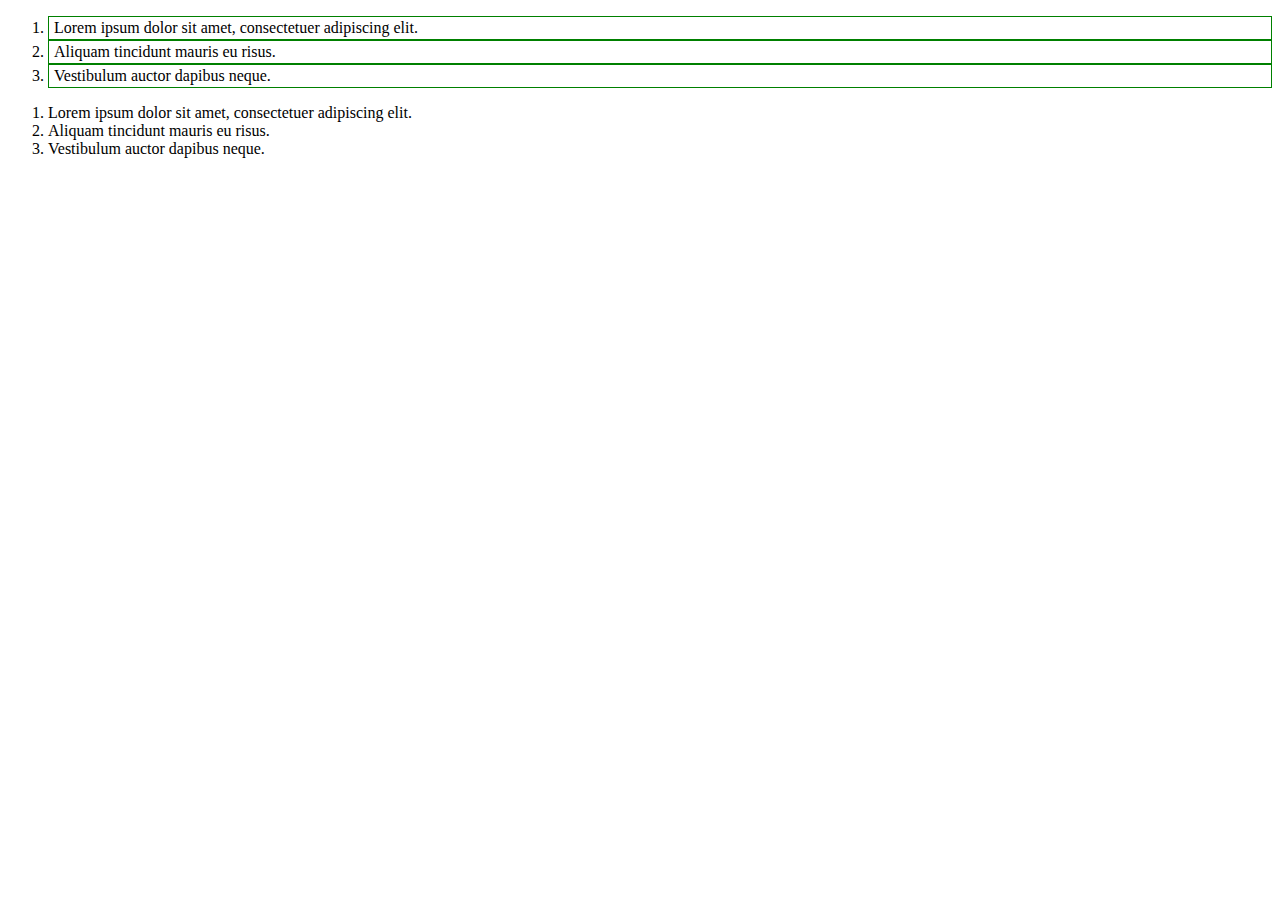
<file: 1.WyszukiwanieElementow/Zadanie 1/index.html>
<!DOCTYPE html>
<html lang="en">
<head>
    <meta charset="UTF-8">
    <link rel="stylesheet" href="css/style.css">
    <script src="js/jquery-2.1.4.min.js"></script>
    <script src="js/main.js"></script>

    <title></title>
</head>

<body>
<section class='main'>
    <div class='container'>
        <ol>
            <li>Lorem ipsum dolor sit amet, consectetuer adipiscing elit.</li>
            <li>Aliquam tincidunt mauris eu risus.</li>
            <li>Vestibulum auctor dapibus neque.</li>
        </ol>
    </div>
</section>

<section class='articles'>
    <div class='container'>
        <ol>
            <li>Lorem ipsum dolor sit amet, consectetuer adipiscing elit.</li>
            <li>Aliquam tincidunt mauris eu risus.</li>
            <li>Vestibulum auctor dapibus neque.</li>
        </ol>
    </div>
</section>
</body>
</html>
</file>
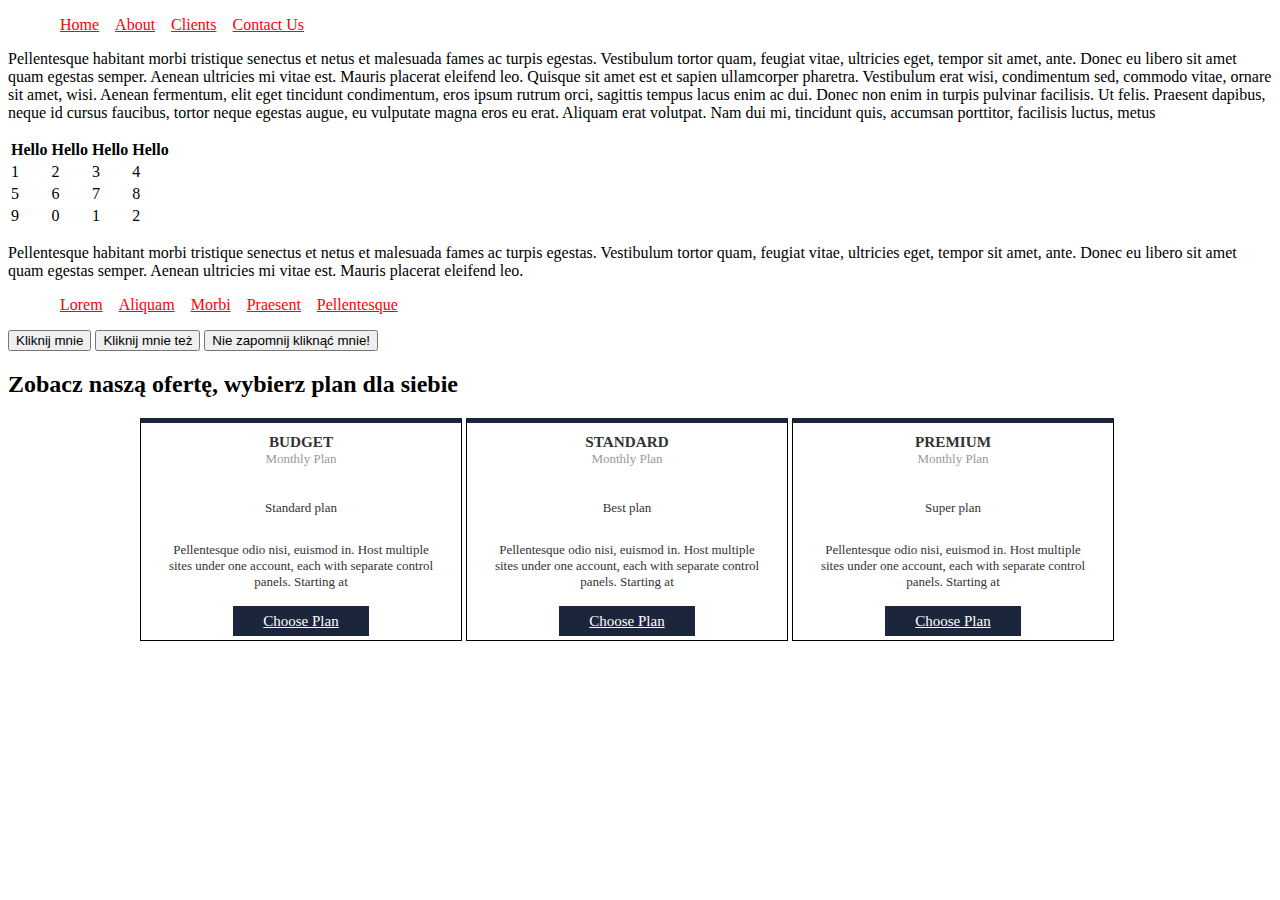
<file: 1.WyszukiwanieElementow/Zadanie 2/index.html>
<!DOCTYPE html>
<html lang="en">
<head>
    <meta charset="UTF-8">
    <link rel="stylesheet" href="css/style.css">
    <script src="js/jquery-2.1.4.min.js"></script>
    <script src="js/main.js"></script>
    <title></title>
</head>

<body>

<nav class="menu">
    <ul>
        <li><a href="#">Home</a></li>
        <li><a href="#">About</a></li>
        <li><a href="#">Clients</a></li>
        <li><a href="#">Contact Us</a></li>
    </ul>
</nav>



<p>Pellentesque habitant morbi tristique senectus et netus et malesuada fames ac turpis egestas.
    Vestibulum tortor quam, feugiat vitae, ultricies eget, tempor sit amet, ante. Donec eu libero
    sit amet quam egestas semper. Aenean ultricies mi vitae est. Mauris placerat eleifend leo.
    Quisque sit amet est et sapien ullamcorper pharetra. Vestibulum erat wisi, condimentum sed,
    commodo vitae, ornare sit amet, wisi. Aenean fermentum, elit eget tincidunt condimentum, eros
    ipsum rutrum orci, sagittis tempus lacus enim ac dui. Donec non enim in turpis pulvinar facilisis.
    Ut felis. Praesent dapibus, neque id cursus faucibus, tortor neque egestas augue, eu vulputate magna
    eros eu erat. Aliquam erat volutpat. Nam dui mi, tincidunt quis, accumsan porttitor, facilisis luctus,
    metus
</p>

<table>
    <thead>
    <tr>
        <th>Hello</th>
        <th>Hello</th>
        <th>Hello</th>
        <th>Hello</th>
    </tr>
    </thead>
    <tbody>
    <tr>
        <td>1</td>
        <td>2</td>
        <td>3</td>
        <td>4</td>
    </tr>
    <tr>
        <td>5</td>
        <td>6</td>
        <td>7</td>
        <td>8</td>
    </tr>
    <tr>
        <td>9</td>
        <td>0</td>
        <td>1</td>
        <td>2</td>
    </tr>
    </tbody>
</table>


<p>Pellentesque habitant morbi tristique senectus et netus et malesuada fames ac turpis egestas.
    Vestibulum tortor quam, feugiat vitae, ultricies eget, tempor sit amet, ante. Donec eu libero
    sit amet quam egestas semper. Aenean ultricies mi vitae est. Mauris placerat eleifend leo.
</p>

<nav>
    <ul>
        <li><a href="#nowhere" title="Lorum ipsum dolor sit amet">Lorem</a></li>
        <li><a href="#nowhere" title="Aliquam tincidunt mauris eu risus">Aliquam</a></li>
        <li><a href="#nowhere" title="Morbi in sem quis dui placerat ornare">Morbi</a></li>
        <li><a href="#nowhere" title="Praesent dapibus, neque id cursus faucibus">Praesent</a></li>
        <li><a href="#nowhere" title="Pellentesque fermentum dolor">Pellentesque</a></li>
    </ul>
</nav>
<button>Kliknij mnie</button>
<button>Kliknij mnie też </button>
<button>Nie zapomnij kliknąć mnie!</button>

<h2>Zobacz naszą ofertę, wybierz plan dla siebie</h2>
<div class="row-fluid">
    <div class="span3 PlanPricing template4">
        <div class="planName"> <span class="price">$99</span>
            <h3>Budget</h3>
            <p>Monthly Plan</p>
        </div>
        <div class="planFeatures">
            <ul>
                <li>Standard plan</li>
                <li>Pellentesque odio nisi, euismod in. Host multiple sites under one account, each with separate control panels. Starting at</li>

            </ul>
        </div>
        <p> <a href="#Signup"  class="btn btn-success btn-large">Choose Plan </a> </p>
    </div>

    <div class="span3 PlanPricing template4">
        <div class="planName" > <span class="price">$99</span>
            <h3>Standard</h3>
            <p>Monthly Plan</p>
        </div>
        <div class="planFeatures">
            <ul>
                <li>Best plan</li>
                <li>Pellentesque odio nisi, euismod in. Host multiple sites under one account, each with separate control panels. Starting at</li>

            </ul>
        </div>
        <p> <a href="#Signup"  class="btn btn-success btn-large">Choose Plan </a> </p>
    </div>

    <div class="span3 PlanPricing template4">
        <div class="planName"> <span class="price">$99</span>
            <h3>Premium</h3>
            <p>Monthly Plan</p>
        </div>
        <div class="planFeatures">
            <ul>
                <li>Super plan</li>
                <li>Pellentesque odio nisi, euismod in. Host multiple sites under one account, each with separate control panels. Starting at</li>
            </ul>
        </div>
        <p> <a href="#Signup"   class="btn btn-success btn-large">Choose Plan </a> </p>
    </div>
</div>

</body>

</html>
</file>
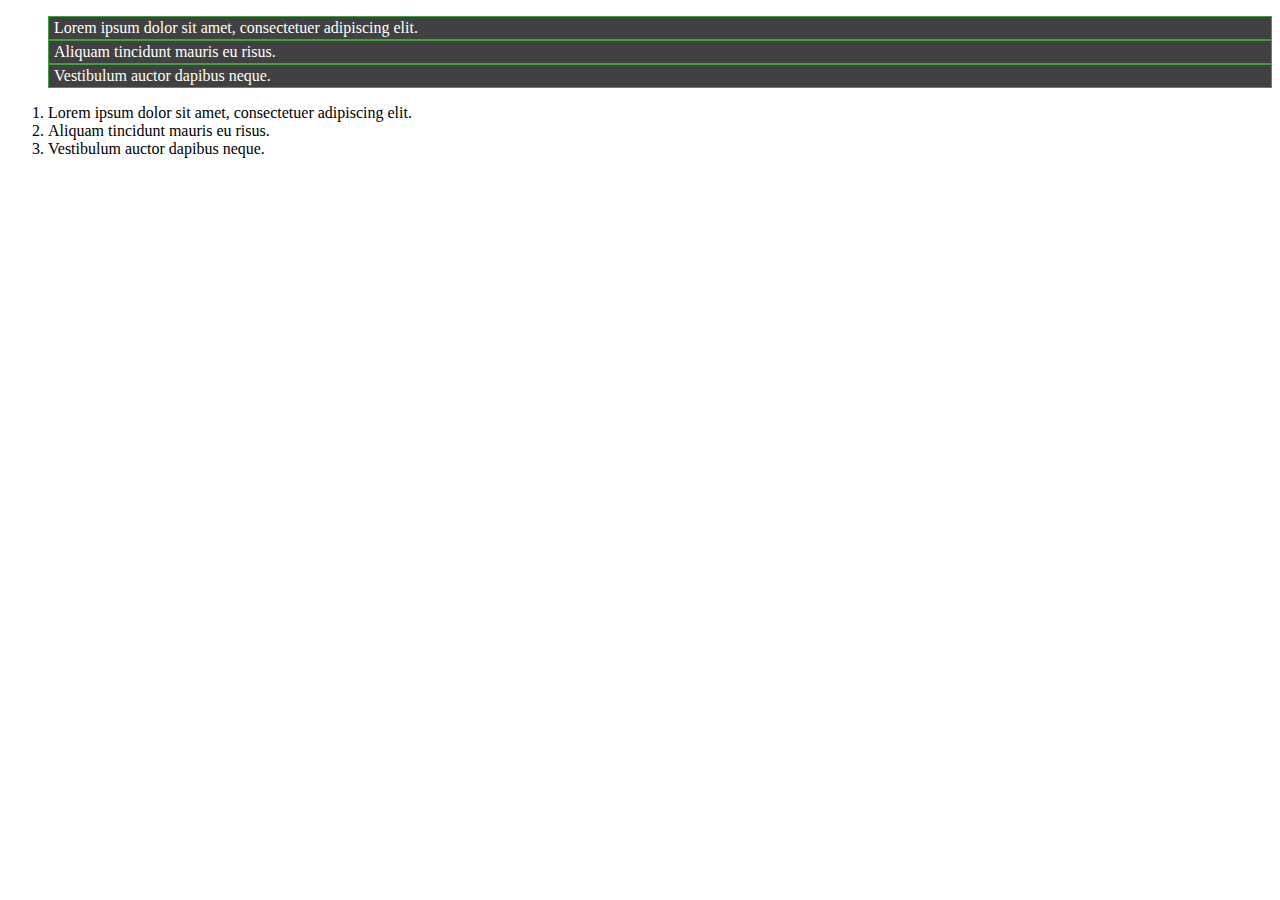
<file: 1.WyszukiwanieElementow/Zadanie 3/index.html>
<!DOCTYPE html>
<html lang="en">
<head>
    <meta charset="UTF-8">
    <link rel="stylesheet" href="css/style.css">
    <script src="js/jquery-2.1.4.min.js"></script>
    <script src="js/main.js"></script>
    <title></title>
</head>

<body>

<section class='main'>
    <div class='container'>
        <ol>
            <li>Lorem ipsum dolor sit amet, consectetuer adipiscing elit.</li>
            <li>Aliquam tincidunt mauris eu risus.</li>
            <li>Vestibulum auctor dapibus neque.</li>
        </ol>
    </div>
</section>

<section class='articles'>
    <div class='container'>
        <ol>
            <li>Lorem ipsum dolor sit amet, consectetuer adipiscing elit.</li>
            <li>Aliquam tincidunt mauris eu risus.</li>
            <li>Vestibulum auctor dapibus neque.</li>
        </ol>
    </div>
</section>

</body>

</html>
</file>
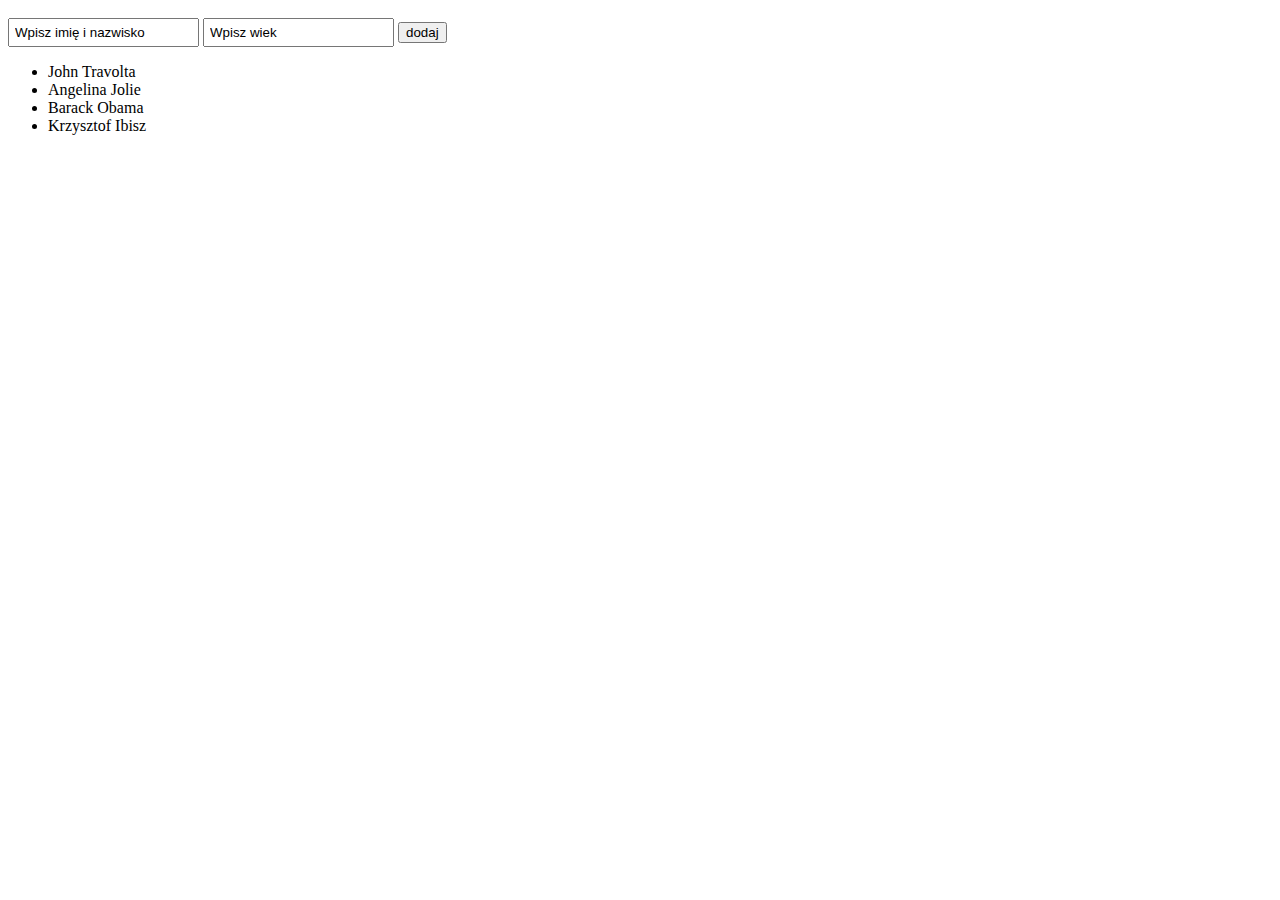
<file: 2.Eventy/Zadanie 5/index.html>
<!DOCTYPE html>
<html lang="en">
<head>
    <meta charset="UTF-8">
    <link rel="stylesheet" href="css/style.css">
    <script src="js/jquery-2.1.4.min.js"></script>
    <script src="js/main.js"></script>
    <title></title>
</head>

<body>

<input type="text" value="Wpisz imię i nazwisko" id="addUser"/>
<input type="text" value="Wpisz wiek" id="age"/>
<input type='submit' value='dodaj'>
    
<ul class="main">
    <li data-age="63">John Travolta </li>
    <li data-age="18">Angelina Jolie </li>
    <li data-age="50">Barack Obama </li>
    <li data-age="15">Krzysztof Ibisz </li>
</ul>



</body>

</html>
</file>
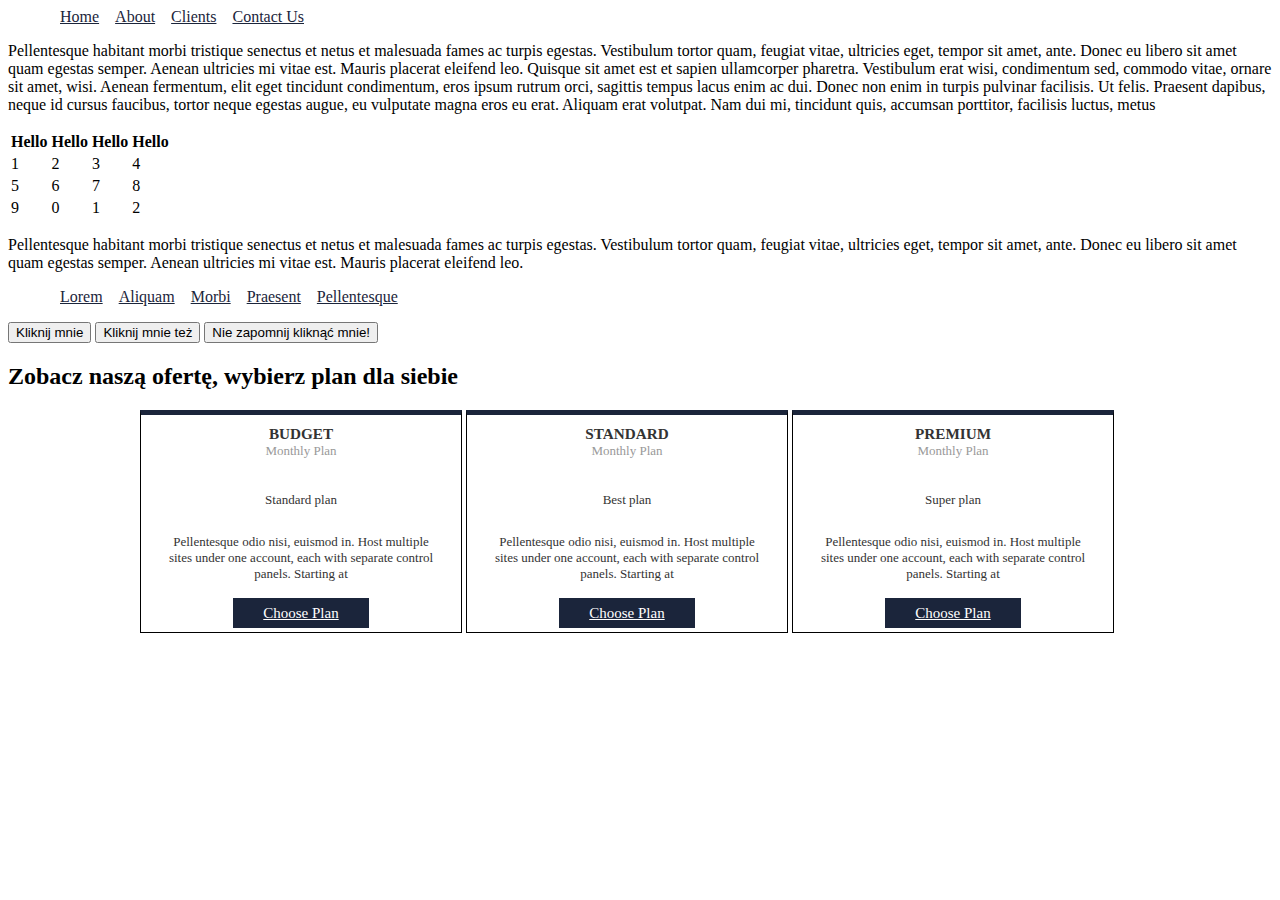
<file: 3.WyszukiwanieZaawansowane/Zadanie 1/index.html>
<html lang="en"><head>
    <meta charset="UTF-8">
    <link rel="stylesheet" href="css/style.css">
    <script src="js/jquery-2.1.4.min.js"></script>
    <script src="js/main.js"></script>
    <title></title>
</head>

<body>

<nav class="menu">
    <ul>
        <li><a href="#">Home</a></li>
        <li><a href="#">About</a></li>
        <li><a href="#">Clients</a></li>
        <li><a href="#">Contact Us</a></li>
    </ul>
</nav>



<p>Pellentesque habitant morbi tristique senectus et netus et malesuada fames ac turpis egestas.
    Vestibulum tortor quam, feugiat vitae, ultricies eget, tempor sit amet, ante. Donec eu libero
    sit amet quam egestas semper. Aenean ultricies mi vitae est. Mauris placerat eleifend leo.
    Quisque sit amet est et sapien ullamcorper pharetra. Vestibulum erat wisi, condimentum sed,
    commodo vitae, ornare sit amet, wisi. Aenean fermentum, elit eget tincidunt condimentum, eros
    ipsum rutrum orci, sagittis tempus lacus enim ac dui. Donec non enim in turpis pulvinar facilisis.
    Ut felis. Praesent dapibus, neque id cursus faucibus, tortor neque egestas augue, eu vulputate magna
    eros eu erat. Aliquam erat volutpat. Nam dui mi, tincidunt quis, accumsan porttitor, facilisis luctus,
    metus
</p>

<table>
    <thead>
    <tr>
        <th>Hello</th>
        <th>Hello</th>
        <th>Hello</th>
        <th>Hello</th>
    </tr>
    </thead>
    <tbody>
    <tr>
        <td>1</td>
        <td>2</td>
        <td>3</td>
        <td>4</td>
    </tr>
    <tr>
        <td>5</td>
        <td>6</td>
        <td>7</td>
        <td>8</td>
    </tr>
    <tr>
        <td>9</td>
        <td>0</td>
        <td>1</td>
        <td>2</td>
    </tr>
    </tbody>
</table>


<p>Pellentesque habitant morbi tristique senectus et netus et malesuada fames ac turpis egestas.
    Vestibulum tortor quam, feugiat vitae, ultricies eget, tempor sit amet, ante. Donec eu libero
    sit amet quam egestas semper. Aenean ultricies mi vitae est. Mauris placerat eleifend leo.
</p>

<nav>
    <ul>
        <li><a href="#nowhere" title="Lorum ipsum dolor sit amet">Lorem</a></li>
        <li><a href="#nowhere" title="Aliquam tincidunt mauris eu risus">Aliquam</a></li>
        <li><a href="#nowhere" title="Morbi in sem quis dui placerat ornare">Morbi</a></li>
        <li><a href="#nowhere" title="Praesent dapibus, neque id cursus faucibus">Praesent</a></li>
        <li><a href="#nowhere" title="Pellentesque fermentum dolor">Pellentesque</a></li>
    </ul>
</nav>
<button>Kliknij mnie</button>
<button>Kliknij mnie też </button>
<button>Nie zapomnij kliknąć mnie!</button>

<h2>Zobacz naszą ofertę, wybierz plan dla siebie</h2>
<div class="row-fluid">
    <div class="span3 PlanPricing template4">
        <div class="planName"> <span class="price">$99</span>
            <h3>Budget</h3>
            <p>Monthly Plan</p>
        </div>
        <div class="planFeatures">
            <ul>
                <li>Standard plan</li>
                <li>Pellentesque odio nisi, euismod in. Host multiple sites under one account, each with separate control panels. Starting at</li>

            </ul>
        </div>
        <p>
            <a href="#Signup" class="btn btn-success btn-large">Choose Plan </a>
        </p>
    </div>

    <div class="span3 PlanPricing template4">
        <div class="planName"> <span class="price">$99</span>
            <h3>Standard</h3>
            <p>Monthly Plan</p>
        </div>
        <div class="planFeatures">
            <ul>
                <li>Best plan</li>
                <li>Pellentesque odio nisi, euismod in. Host multiple sites under one account, each with separate control panels. Starting at</li>

            </ul>
        </div>
        <p>
            <a href="#Signup" class="btn btn-success btn-large">Choose Plan </a>
        </p>
    </div>

    <div class="span3 PlanPricing template4">
        <div class="planName"> <span class="price">$99</span>
            <h3>Premium</h3>
            <p>Monthly Plan</p>
        </div>
        <div class="planFeatures">
            <ul>
                <li>Super plan</li>
                <li>Pellentesque odio nisi, euismod in. Host multiple sites under one account, each with separate control panels. Starting at</li>
            </ul>
        </div>
        <p> <a href="#Signup" class="btn btn-success btn-large">Choose Plan </a> </p>
    </div>
</div>



</body></html>
</file>
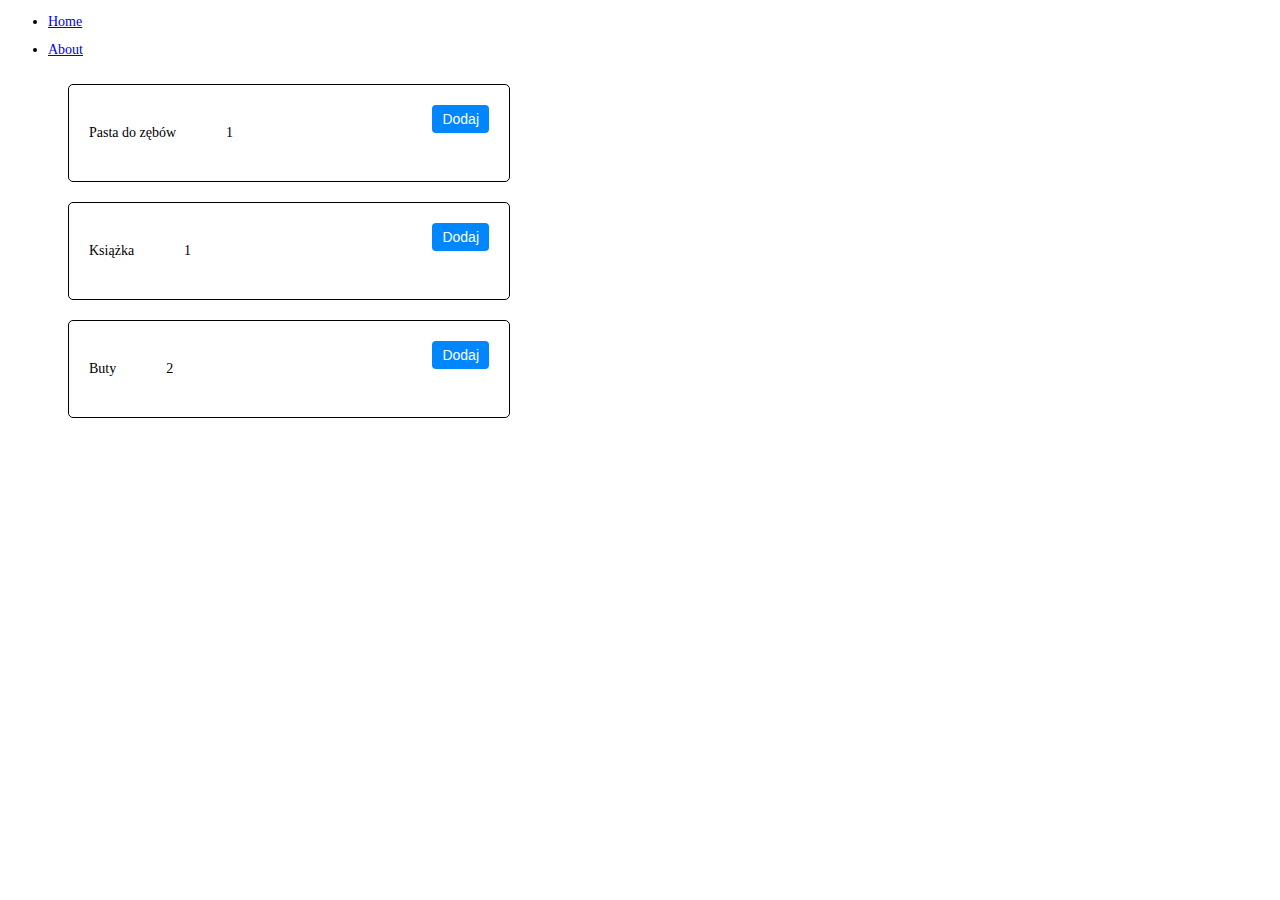
<file: 3.WyszukiwanieZaawansowane/Zadanie 2/index.html>
<html lang="en"><head>
    <meta charset="UTF-8">
    <link rel="stylesheet" href="css/style.css">
    <script src="js/jquery-2.1.4.min.js"></script>
    <script src="js/main.js"></script>
    <title></title>
</head>

<body>

<nav class="menu">
    <ul>
        <li><a href="#">Home</a></li>
        <li><a href="#">About</a></li>
      <div class="cart-item">
    <p class="item-desc">Pasta do zębów</p>
    <p class="item-qty">1</p>
  <div class="update-container">
    <button>Dodaj</button>
  </div>
</div><!-- end cart-item -->

<div class="cart-item">
    <p class="item-desc">Książka</p>
    <p class="item-qty">1</p>
  <div class="update-container">
    <button>Dodaj</button>
  </div>
</div><!-- end cart-item -->

<div class="cart-item">
    <p class="item-desc">Buty</p>
    <p class="item-qty">2</p>
  <div class="update-container">
    <button>Dodaj</button>
  </div>
</div><!-- end cart-item -->



</body></html>
</file>
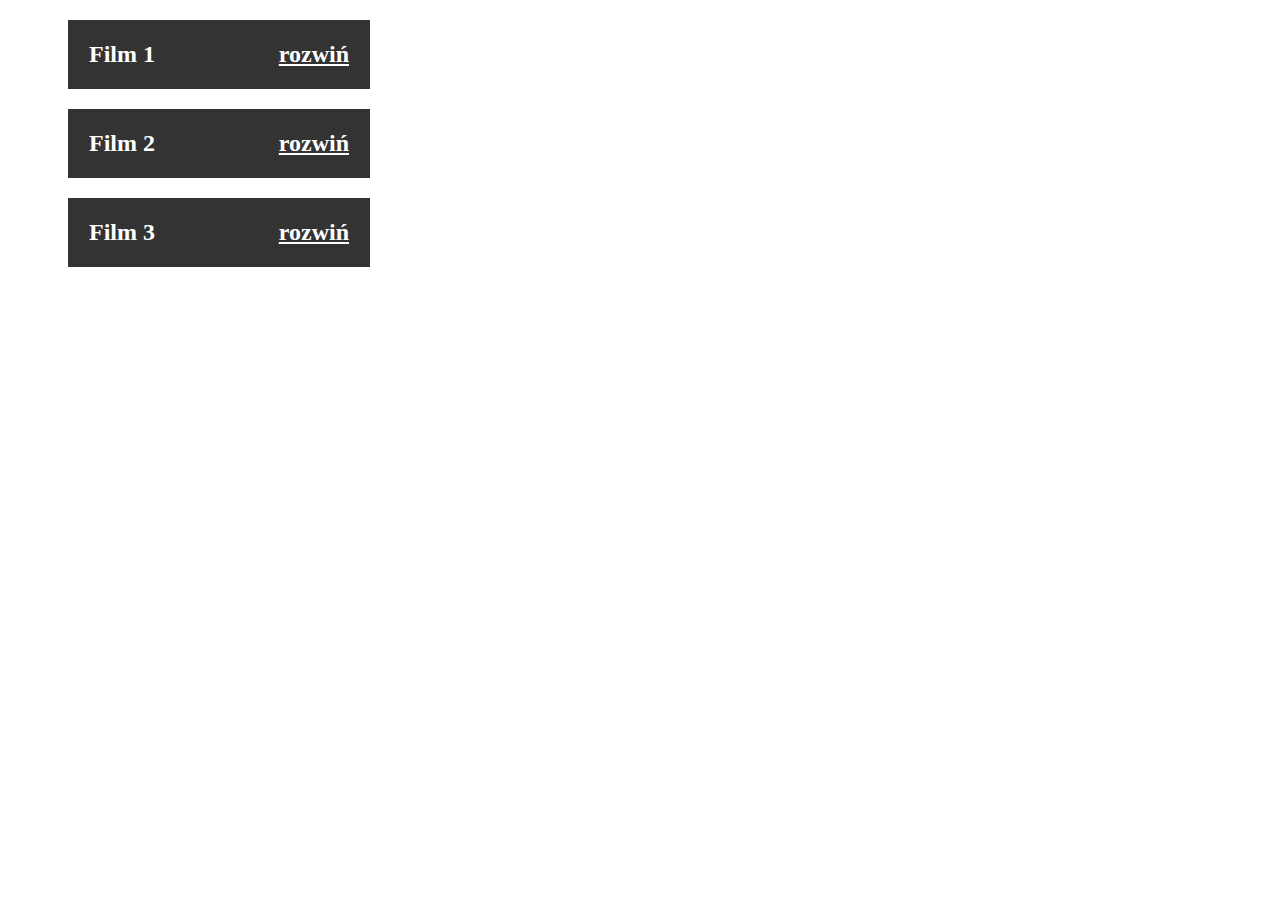
<file: 3.WyszukiwanieZaawansowane/Zadanie 3/index.html>
<html lang="en"><head>
    <meta charset="UTF-8">
    <link rel="stylesheet" href="css/style.css">
    <script src="js/jquery-2.1.4.min.js"></script>
    <script src="js/main.js"></script>
    <title></title>
</head>

<body>

<ul>
    <li>
        <h2>Film 1 <a class="expand" href="">rozwiń</a></h2>
        <div class="container">
            <p>Harry Poter i insygnia śmierci</p>
            <a class="close" href="#">Zamknij</a>
        </div>

    </li>
    <li>
        <h2>Film 2 <a class="expand" href="">rozwiń</a></h2>
        <div class="container">
            <p>Uniwersytet potworny</p>
            <a class="close" href="#">Zamknij</a>
        </div>
    </li>
    <li>
        <h2>Film 3 <a class="expand" href="">rozwiń</a></h2>
        <div class="container">
            <p>Milczenie owiec</p>
            <a class="close" href="#">Zamknij</a>
        </div>
    </li>
</ul>

</body></html>
</file>
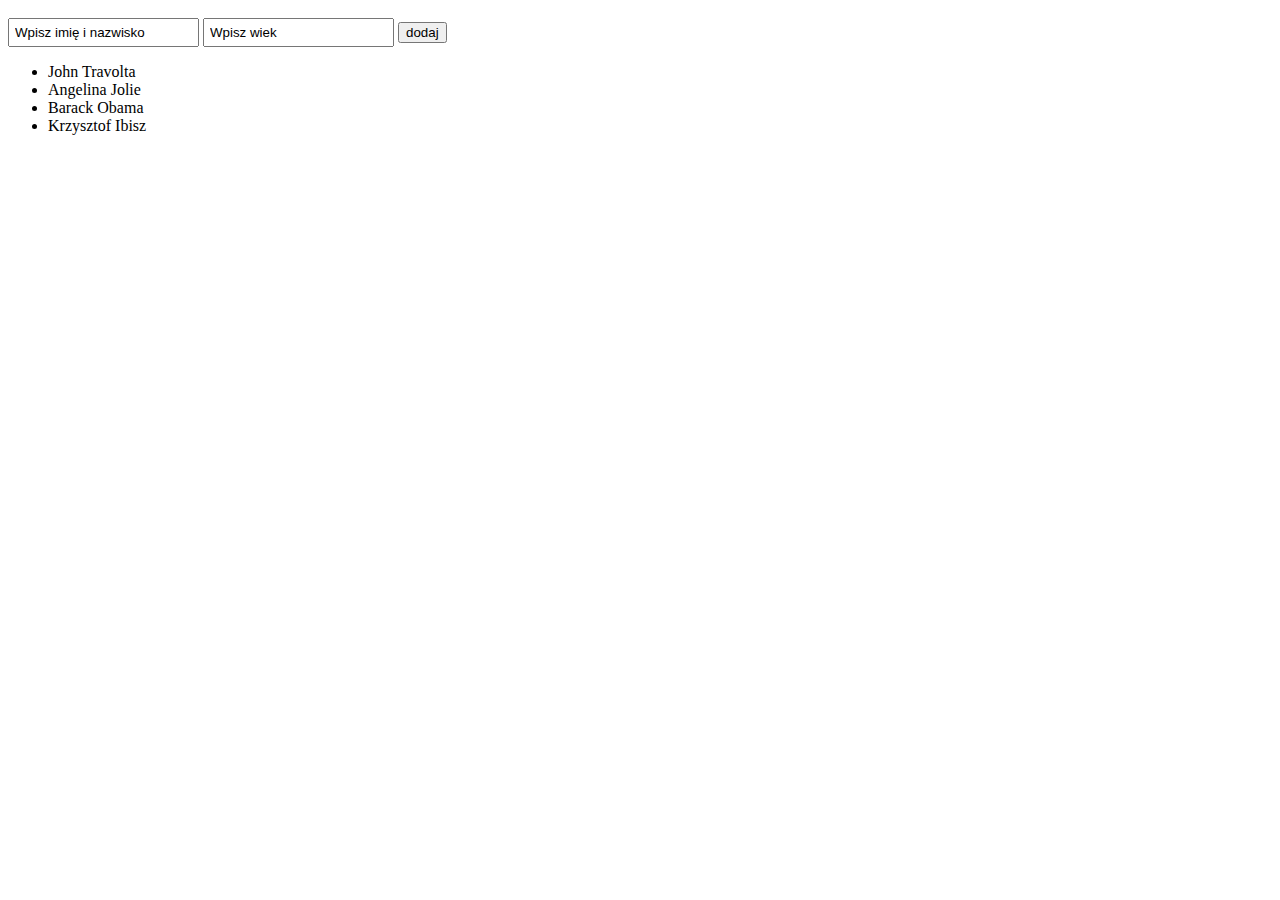
<file: 4.ModyfiElemDOM/Zadanie 1/index.html>
<!DOCTYPE html>
<html lang="en">
<head>
    <meta charset="UTF-8">
    <link rel="stylesheet" href="css/style.css">
    <script src="js/jquery-2.1.4.min.js"></script>
    <script src="js/main.js"></script>
    <title></title>
</head>

<body>


<input type="text" value="Wpisz imię i nazwisko" id="addUser"/>
<input type="text" value="Wpisz wiek" id="age"/>
<input type='submit' value='dodaj'>
    
<ul class="main">
    <li data-age="63">John Travolta </li>
    <li data-age="18">Angelina Jolie </li>
    <li data-age="50">Barack Obama </li>
    <li data-age="15">Krzysztof Ibisz </li>
</ul>


</body>

</html>
</file>
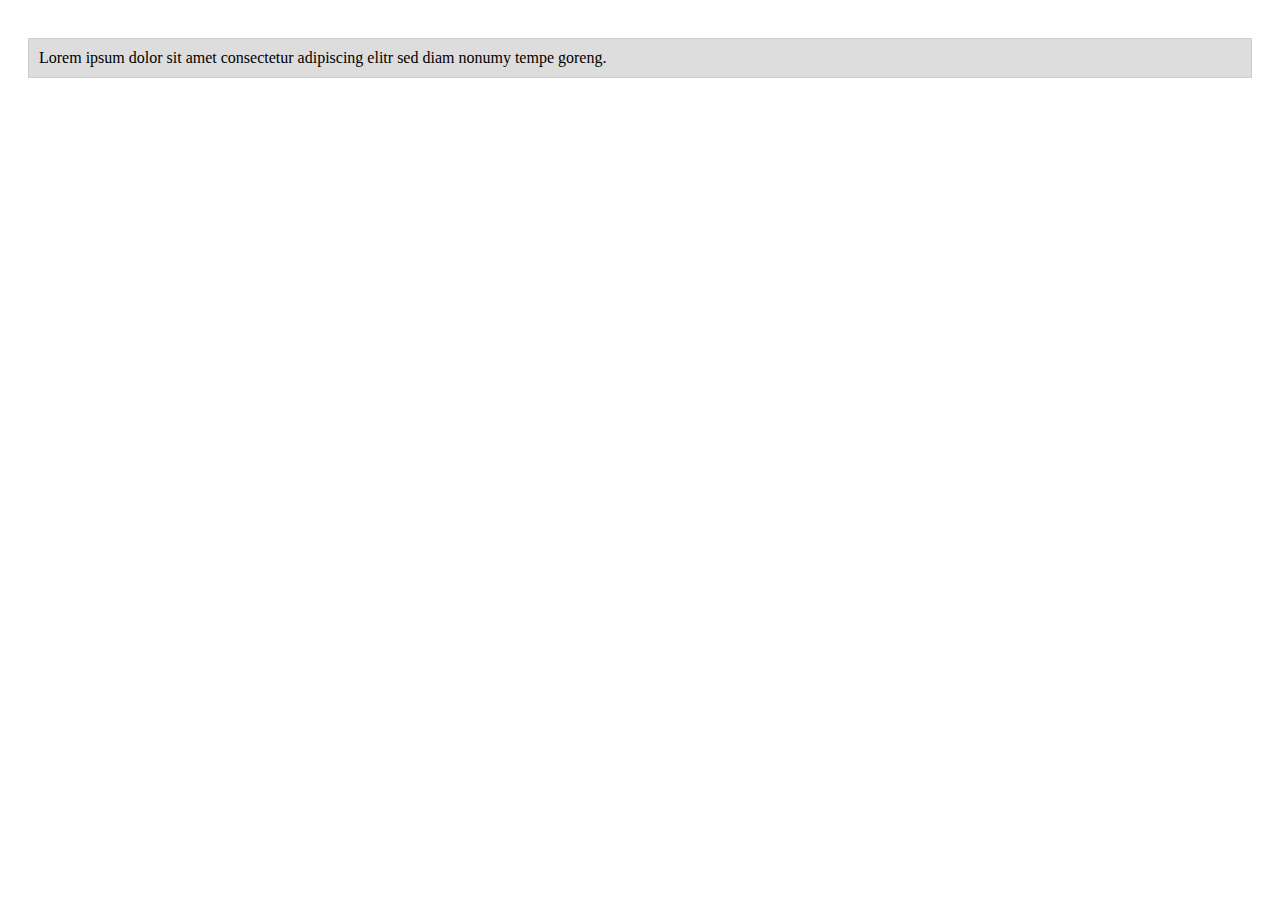
<file: 4.ModyfiElemDOM/Zadanie 2/index.html>
<!DOCTYPE html>
<html lang="en">
<head>
    <meta charset="UTF-8">
    <link rel="stylesheet" href="css/style.css">
    <script src="js/jquery-2.1.4.min.js"></script>
    <script src="js/main.js"></script>
    <title></title>
</head>

<body>
<div>Lorem ipsum dolor sit amet consectetur adipiscing elitr sed diam nonumy tempe goreng.</div>
</body>

</html>
</file>
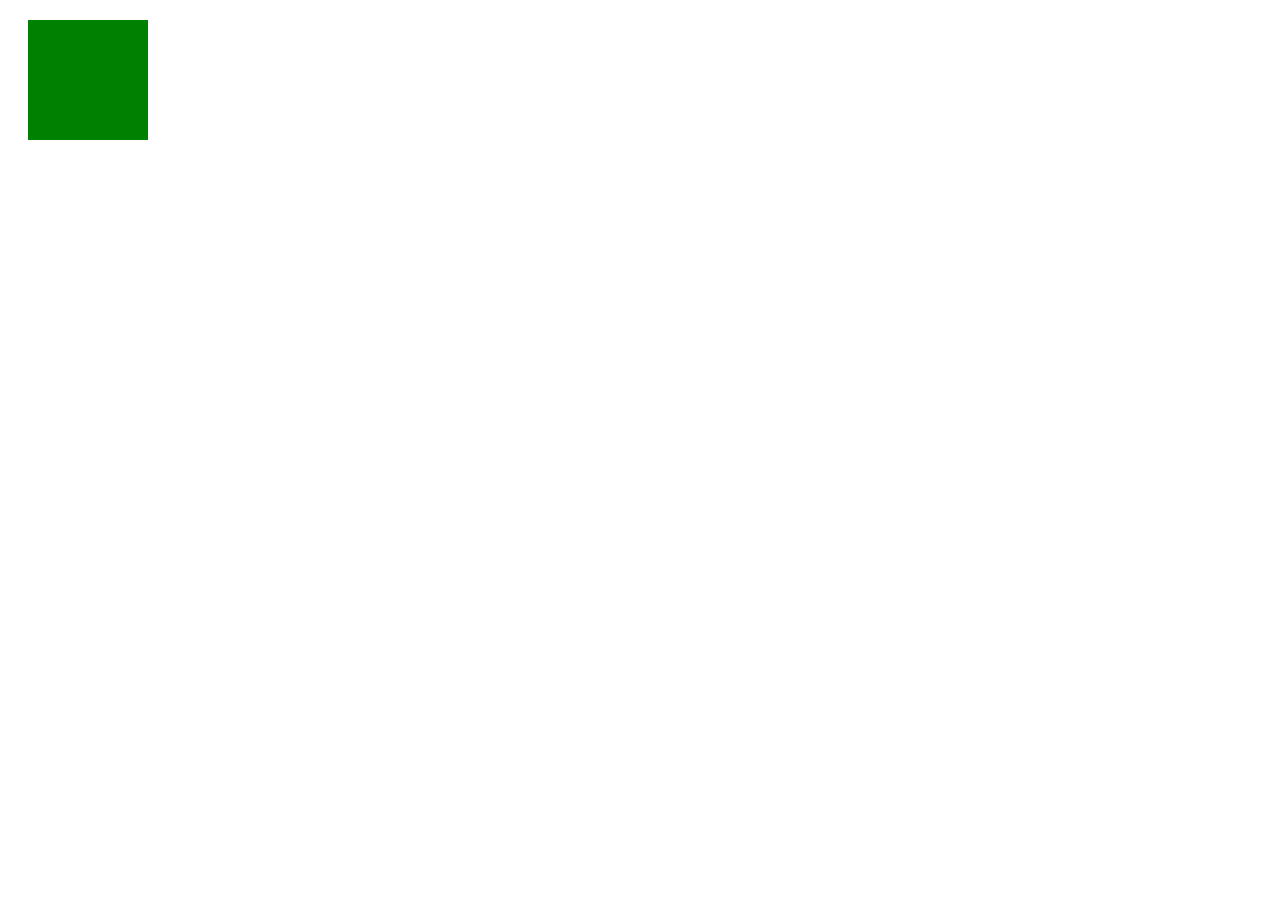
<file: 5.WielkoscIPolozenie/Zadanie 1/index.html>
<!DOCTYPE html>
<html lang="en">
<head>
    <meta charset="UTF-8">
    <link rel="stylesheet" href="css/style.css">
    <script src="js/jquery-2.1.4.min.js"></script>
    <script src="js/main.js"></script>
    <title></title>
</head>

<body>

<div class="box">
</div>

</body>

</html>
</file>
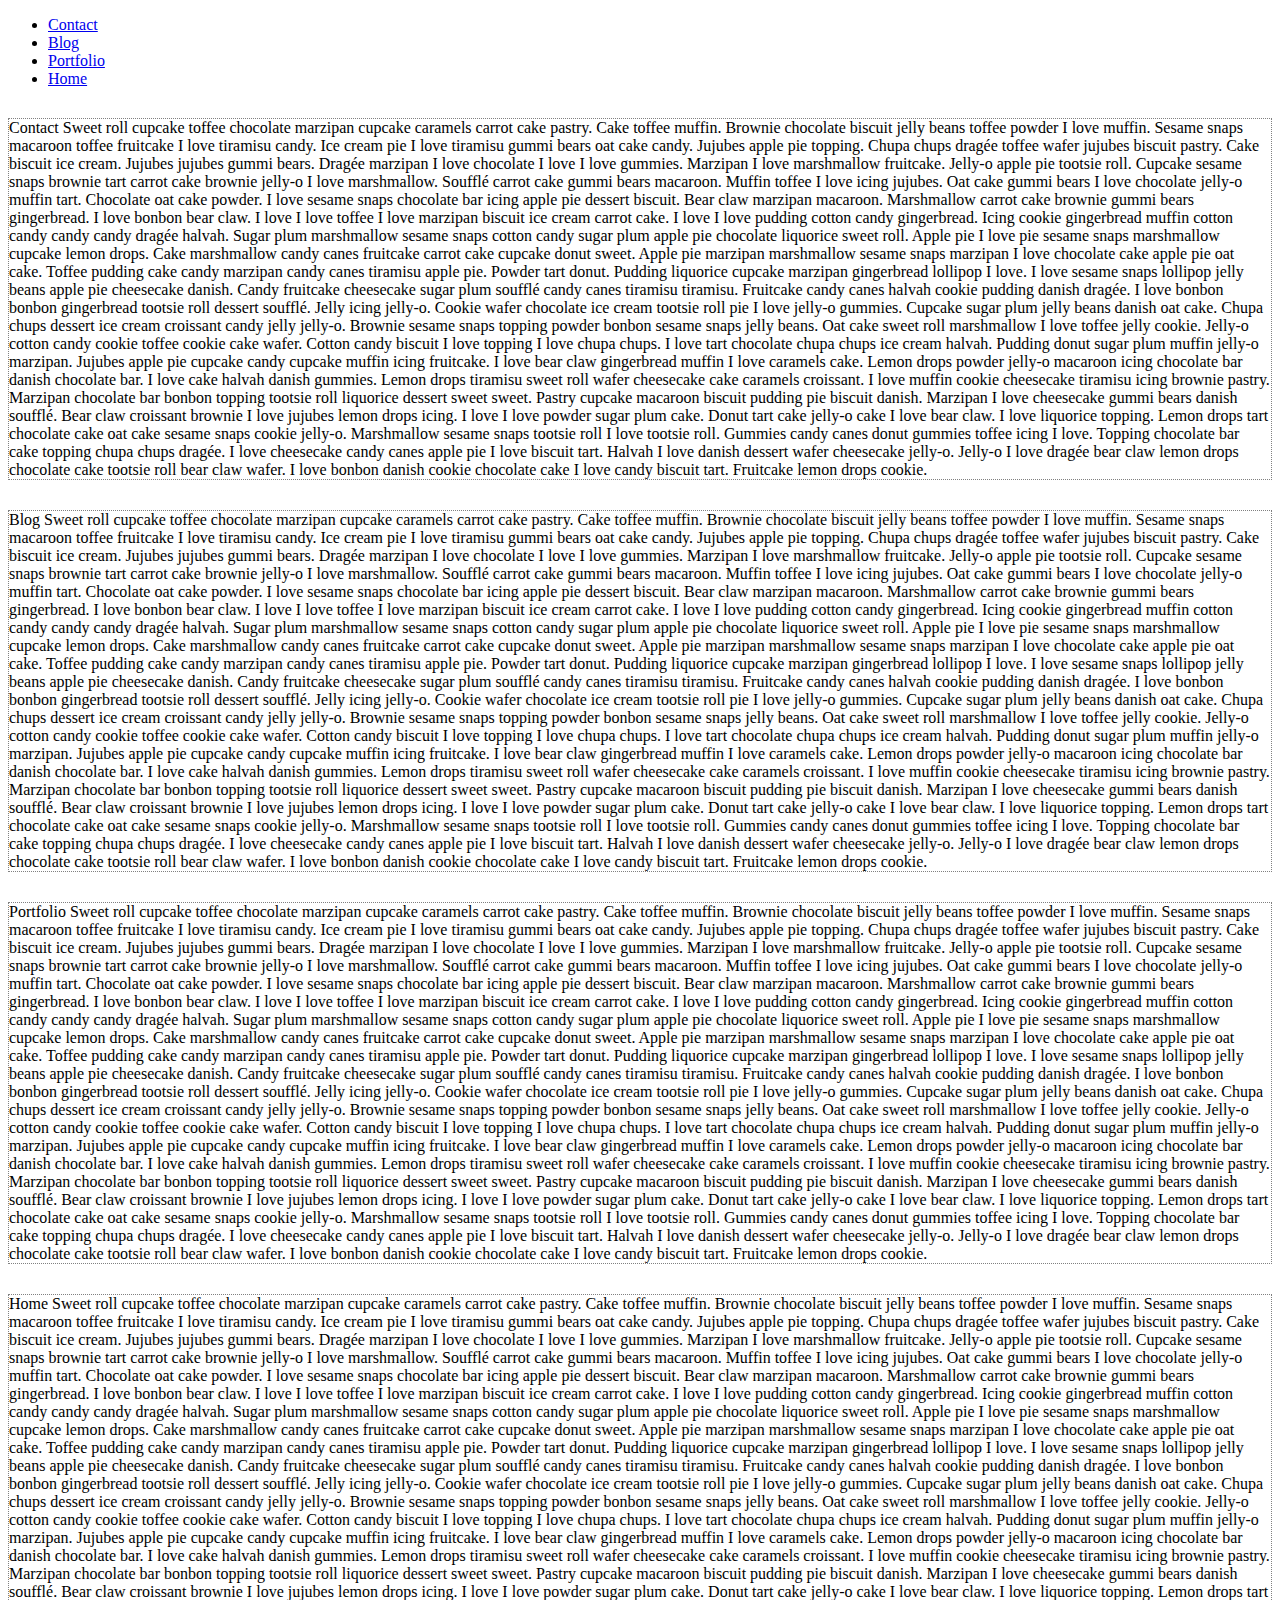
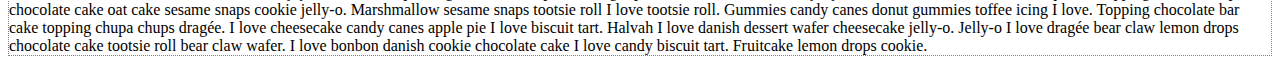
<file: 5.WielkoscIPolozenie/Zadanie 2/index.html>
<!DOCTYPE html>
<html lang="en">
<head>
    <meta charset="UTF-8">
    <link rel="stylesheet" href="css/style.css">
    <script src="js/jquery-2.1.4.min.js"></script>
    <script src="js/main.js"></script>
    <title></title>
</head>

<body>

<ul>
    <li><a href="#Contact">Contact</a></li>
    <li><a href="#Blog">Blog</a></li>
    <li><a href="#Portfolio">Portfolio</a></li>
    <li><a href="#Home">Home</a></li>
</ul>

<p id='Contact'>
    Contact
    Sweet roll cupcake toffee chocolate marzipan cupcake caramels carrot cake pastry. Cake toffee muffin. Brownie chocolate biscuit jelly beans toffee powder I love muffin. Sesame snaps macaroon toffee fruitcake I love tiramisu candy. Ice cream pie I love tiramisu gummi bears oat cake candy. Jujubes apple pie topping. Chupa chups dragée toffee wafer jujubes biscuit pastry. Cake biscuit ice cream. Jujubes jujubes gummi bears. Dragée marzipan I love chocolate I love I love gummies. Marzipan I love marshmallow fruitcake. Jelly-o apple pie tootsie roll.
    Cupcake sesame snaps brownie tart carrot cake brownie jelly-o I love marshmallow. Soufflé carrot cake gummi bears macaroon. Muffin toffee I love icing jujubes. Oat cake gummi bears I love chocolate jelly-o muffin tart. Chocolate oat cake powder. I love sesame snaps chocolate bar icing apple pie dessert biscuit. Bear claw marzipan macaroon. Marshmallow carrot cake brownie gummi bears gingerbread. I love bonbon bear claw. I love I love toffee I love marzipan biscuit ice cream carrot cake. I love I love pudding cotton candy gingerbread. Icing cookie gingerbread muffin cotton candy candy candy dragée halvah. Sugar plum marshmallow sesame snaps cotton candy sugar plum apple pie chocolate liquorice sweet roll. Apple pie I love pie sesame snaps marshmallow cupcake lemon drops.
    Cake marshmallow candy canes fruitcake carrot cake cupcake donut sweet. Apple pie marzipan marshmallow sesame snaps marzipan I love chocolate cake apple pie oat cake. Toffee pudding cake candy marzipan candy canes tiramisu apple pie. Powder tart donut. Pudding liquorice cupcake marzipan gingerbread lollipop I love. I love sesame snaps lollipop jelly beans apple pie cheesecake danish. Candy fruitcake cheesecake sugar plum soufflé candy canes tiramisu tiramisu. Fruitcake candy canes halvah cookie pudding danish dragée. I love bonbon bonbon gingerbread tootsie roll dessert soufflé. Jelly icing jelly-o. Cookie wafer chocolate ice cream tootsie roll pie I love jelly-o gummies. Cupcake sugar plum jelly beans danish oat cake. Chupa chups dessert ice cream croissant candy jelly jelly-o.
    Brownie sesame snaps topping powder bonbon sesame snaps jelly beans. Oat cake sweet roll marshmallow I love toffee jelly cookie. Jelly-o cotton candy cookie toffee cookie cake wafer. Cotton candy biscuit I love topping I love chupa chups. I love tart chocolate chupa chups ice cream halvah. Pudding donut sugar plum muffin jelly-o marzipan. Jujubes apple pie cupcake candy cupcake muffin icing fruitcake. I love bear claw gingerbread muffin I love caramels cake. Lemon drops powder jelly-o macaroon icing chocolate bar danish chocolate bar. I love cake halvah danish gummies. Lemon drops tiramisu sweet roll wafer cheesecake cake caramels croissant. I love muffin cookie cheesecake tiramisu icing brownie pastry. Marzipan chocolate bar bonbon topping tootsie roll liquorice dessert sweet sweet. Pastry cupcake macaroon biscuit pudding pie biscuit danish.
    Marzipan I love cheesecake gummi bears danish soufflé. Bear claw croissant brownie I love jujubes lemon drops icing. I love I love powder sugar plum cake. Donut tart cake jelly-o cake I love bear claw. I love liquorice topping. Lemon drops tart chocolate cake oat cake sesame snaps cookie jelly-o. Marshmallow sesame snaps tootsie roll I love tootsie roll. Gummies candy canes donut gummies toffee icing I love. Topping chocolate bar cake topping chupa chups dragée. I love cheesecake candy canes apple pie I love biscuit tart. Halvah I love danish dessert wafer cheesecake jelly-o. Jelly-o I love dragée bear claw lemon drops chocolate cake tootsie roll bear claw wafer. I love bonbon danish cookie chocolate cake I love candy biscuit tart. Fruitcake lemon drops cookie.
</p>


<p id='Blog'>
    Blog
    Sweet roll cupcake toffee chocolate marzipan cupcake caramels carrot cake pastry. Cake toffee muffin. Brownie chocolate biscuit jelly beans toffee powder I love muffin. Sesame snaps macaroon toffee fruitcake I love tiramisu candy. Ice cream pie I love tiramisu gummi bears oat cake candy. Jujubes apple pie topping. Chupa chups dragée toffee wafer jujubes biscuit pastry. Cake biscuit ice cream. Jujubes jujubes gummi bears. Dragée marzipan I love chocolate I love I love gummies. Marzipan I love marshmallow fruitcake. Jelly-o apple pie tootsie roll.
    Cupcake sesame snaps brownie tart carrot cake brownie jelly-o I love marshmallow. Soufflé carrot cake gummi bears macaroon. Muffin toffee I love icing jujubes. Oat cake gummi bears I love chocolate jelly-o muffin tart. Chocolate oat cake powder. I love sesame snaps chocolate bar icing apple pie dessert biscuit. Bear claw marzipan macaroon. Marshmallow carrot cake brownie gummi bears gingerbread. I love bonbon bear claw. I love I love toffee I love marzipan biscuit ice cream carrot cake. I love I love pudding cotton candy gingerbread. Icing cookie gingerbread muffin cotton candy candy candy dragée halvah. Sugar plum marshmallow sesame snaps cotton candy sugar plum apple pie chocolate liquorice sweet roll. Apple pie I love pie sesame snaps marshmallow cupcake lemon drops.
    Cake marshmallow candy canes fruitcake carrot cake cupcake donut sweet. Apple pie marzipan marshmallow sesame snaps marzipan I love chocolate cake apple pie oat cake. Toffee pudding cake candy marzipan candy canes tiramisu apple pie. Powder tart donut. Pudding liquorice cupcake marzipan gingerbread lollipop I love. I love sesame snaps lollipop jelly beans apple pie cheesecake danish. Candy fruitcake cheesecake sugar plum soufflé candy canes tiramisu tiramisu. Fruitcake candy canes halvah cookie pudding danish dragée. I love bonbon bonbon gingerbread tootsie roll dessert soufflé. Jelly icing jelly-o. Cookie wafer chocolate ice cream tootsie roll pie I love jelly-o gummies. Cupcake sugar plum jelly beans danish oat cake. Chupa chups dessert ice cream croissant candy jelly jelly-o.
    Brownie sesame snaps topping powder bonbon sesame snaps jelly beans. Oat cake sweet roll marshmallow I love toffee jelly cookie. Jelly-o cotton candy cookie toffee cookie cake wafer. Cotton candy biscuit I love topping I love chupa chups. I love tart chocolate chupa chups ice cream halvah. Pudding donut sugar plum muffin jelly-o marzipan. Jujubes apple pie cupcake candy cupcake muffin icing fruitcake. I love bear claw gingerbread muffin I love caramels cake. Lemon drops powder jelly-o macaroon icing chocolate bar danish chocolate bar. I love cake halvah danish gummies. Lemon drops tiramisu sweet roll wafer cheesecake cake caramels croissant. I love muffin cookie cheesecake tiramisu icing brownie pastry. Marzipan chocolate bar bonbon topping tootsie roll liquorice dessert sweet sweet. Pastry cupcake macaroon biscuit pudding pie biscuit danish.
    Marzipan I love cheesecake gummi bears danish soufflé. Bear claw croissant brownie I love jujubes lemon drops icing. I love I love powder sugar plum cake. Donut tart cake jelly-o cake I love bear claw. I love liquorice topping. Lemon drops tart chocolate cake oat cake sesame snaps cookie jelly-o. Marshmallow sesame snaps tootsie roll I love tootsie roll. Gummies candy canes donut gummies toffee icing I love. Topping chocolate bar cake topping chupa chups dragée. I love cheesecake candy canes apple pie I love biscuit tart. Halvah I love danish dessert wafer cheesecake jelly-o. Jelly-o I love dragée bear claw lemon drops chocolate cake tootsie roll bear claw wafer. I love bonbon danish cookie chocolate cake I love candy biscuit tart. Fruitcake lemon drops cookie.
</p>

<p id='Portfolio'>
    Portfolio
    Sweet roll cupcake toffee chocolate marzipan cupcake caramels carrot cake pastry. Cake toffee muffin. Brownie chocolate biscuit jelly beans toffee powder I love muffin. Sesame snaps macaroon toffee fruitcake I love tiramisu candy. Ice cream pie I love tiramisu gummi bears oat cake candy. Jujubes apple pie topping. Chupa chups dragée toffee wafer jujubes biscuit pastry. Cake biscuit ice cream. Jujubes jujubes gummi bears. Dragée marzipan I love chocolate I love I love gummies. Marzipan I love marshmallow fruitcake. Jelly-o apple pie tootsie roll.
    Cupcake sesame snaps brownie tart carrot cake brownie jelly-o I love marshmallow. Soufflé carrot cake gummi bears macaroon. Muffin toffee I love icing jujubes. Oat cake gummi bears I love chocolate jelly-o muffin tart. Chocolate oat cake powder. I love sesame snaps chocolate bar icing apple pie dessert biscuit. Bear claw marzipan macaroon. Marshmallow carrot cake brownie gummi bears gingerbread. I love bonbon bear claw. I love I love toffee I love marzipan biscuit ice cream carrot cake. I love I love pudding cotton candy gingerbread. Icing cookie gingerbread muffin cotton candy candy candy dragée halvah. Sugar plum marshmallow sesame snaps cotton candy sugar plum apple pie chocolate liquorice sweet roll. Apple pie I love pie sesame snaps marshmallow cupcake lemon drops.
    Cake marshmallow candy canes fruitcake carrot cake cupcake donut sweet. Apple pie marzipan marshmallow sesame snaps marzipan I love chocolate cake apple pie oat cake. Toffee pudding cake candy marzipan candy canes tiramisu apple pie. Powder tart donut. Pudding liquorice cupcake marzipan gingerbread lollipop I love. I love sesame snaps lollipop jelly beans apple pie cheesecake danish. Candy fruitcake cheesecake sugar plum soufflé candy canes tiramisu tiramisu. Fruitcake candy canes halvah cookie pudding danish dragée. I love bonbon bonbon gingerbread tootsie roll dessert soufflé. Jelly icing jelly-o. Cookie wafer chocolate ice cream tootsie roll pie I love jelly-o gummies. Cupcake sugar plum jelly beans danish oat cake. Chupa chups dessert ice cream croissant candy jelly jelly-o.
    Brownie sesame snaps topping powder bonbon sesame snaps jelly beans. Oat cake sweet roll marshmallow I love toffee jelly cookie. Jelly-o cotton candy cookie toffee cookie cake wafer. Cotton candy biscuit I love topping I love chupa chups. I love tart chocolate chupa chups ice cream halvah. Pudding donut sugar plum muffin jelly-o marzipan. Jujubes apple pie cupcake candy cupcake muffin icing fruitcake. I love bear claw gingerbread muffin I love caramels cake. Lemon drops powder jelly-o macaroon icing chocolate bar danish chocolate bar. I love cake halvah danish gummies. Lemon drops tiramisu sweet roll wafer cheesecake cake caramels croissant. I love muffin cookie cheesecake tiramisu icing brownie pastry. Marzipan chocolate bar bonbon topping tootsie roll liquorice dessert sweet sweet. Pastry cupcake macaroon biscuit pudding pie biscuit danish.
    Marzipan I love cheesecake gummi bears danish soufflé. Bear claw croissant brownie I love jujubes lemon drops icing. I love I love powder sugar plum cake. Donut tart cake jelly-o cake I love bear claw. I love liquorice topping. Lemon drops tart chocolate cake oat cake sesame snaps cookie jelly-o. Marshmallow sesame snaps tootsie roll I love tootsie roll. Gummies candy canes donut gummies toffee icing I love. Topping chocolate bar cake topping chupa chups dragée. I love cheesecake candy canes apple pie I love biscuit tart. Halvah I love danish dessert wafer cheesecake jelly-o. Jelly-o I love dragée bear claw lemon drops chocolate cake tootsie roll bear claw wafer. I love bonbon danish cookie chocolate cake I love candy biscuit tart. Fruitcake lemon drops cookie.
</p>

<p id='Home'>
    Home
    Sweet roll cupcake toffee chocolate marzipan cupcake caramels carrot cake pastry. Cake toffee muffin. Brownie chocolate biscuit jelly beans toffee powder I love muffin. Sesame snaps macaroon toffee fruitcake I love tiramisu candy. Ice cream pie I love tiramisu gummi bears oat cake candy. Jujubes apple pie topping. Chupa chups dragée toffee wafer jujubes biscuit pastry. Cake biscuit ice cream. Jujubes jujubes gummi bears. Dragée marzipan I love chocolate I love I love gummies. Marzipan I love marshmallow fruitcake. Jelly-o apple pie tootsie roll.
    Cupcake sesame snaps brownie tart carrot cake brownie jelly-o I love marshmallow. Soufflé carrot cake gummi bears macaroon. Muffin toffee I love icing jujubes. Oat cake gummi bears I love chocolate jelly-o muffin tart. Chocolate oat cake powder. I love sesame snaps chocolate bar icing apple pie dessert biscuit. Bear claw marzipan macaroon. Marshmallow carrot cake brownie gummi bears gingerbread. I love bonbon bear claw. I love I love toffee I love marzipan biscuit ice cream carrot cake. I love I love pudding cotton candy gingerbread. Icing cookie gingerbread muffin cotton candy candy candy dragée halvah. Sugar plum marshmallow sesame snaps cotton candy sugar plum apple pie chocolate liquorice sweet roll. Apple pie I love pie sesame snaps marshmallow cupcake lemon drops.
    Cake marshmallow candy canes fruitcake carrot cake cupcake donut sweet. Apple pie marzipan marshmallow sesame snaps marzipan I love chocolate cake apple pie oat cake. Toffee pudding cake candy marzipan candy canes tiramisu apple pie. Powder tart donut. Pudding liquorice cupcake marzipan gingerbread lollipop I love. I love sesame snaps lollipop jelly beans apple pie cheesecake danish. Candy fruitcake cheesecake sugar plum soufflé candy canes tiramisu tiramisu. Fruitcake candy canes halvah cookie pudding danish dragée. I love bonbon bonbon gingerbread tootsie roll dessert soufflé. Jelly icing jelly-o. Cookie wafer chocolate ice cream tootsie roll pie I love jelly-o gummies. Cupcake sugar plum jelly beans danish oat cake. Chupa chups dessert ice cream croissant candy jelly jelly-o.
    Brownie sesame snaps topping powder bonbon sesame snaps jelly beans. Oat cake sweet roll marshmallow I love toffee jelly cookie. Jelly-o cotton candy cookie toffee cookie cake wafer. Cotton candy biscuit I love topping I love chupa chups. I love tart chocolate chupa chups ice cream halvah. Pudding donut sugar plum muffin jelly-o marzipan. Jujubes apple pie cupcake candy cupcake muffin icing fruitcake. I love bear claw gingerbread muffin I love caramels cake. Lemon drops powder jelly-o macaroon icing chocolate bar danish chocolate bar. I love cake halvah danish gummies. Lemon drops tiramisu sweet roll wafer cheesecake cake caramels croissant. I love muffin cookie cheesecake tiramisu icing brownie pastry. Marzipan chocolate bar bonbon topping tootsie roll liquorice dessert sweet sweet. Pastry cupcake macaroon biscuit pudding pie biscuit danish.
    Marzipan I love cheesecake gummi bears danish soufflé. Bear claw croissant brownie I love jujubes lemon drops icing. I love I love powder sugar plum cake. Donut tart cake jelly-o cake I love bear claw. I love liquorice topping. Lemon drops tart chocolate cake oat cake sesame snaps cookie jelly-o. Marshmallow sesame snaps tootsie roll I love tootsie roll. Gummies candy canes donut gummies toffee icing I love. Topping chocolate bar cake topping chupa chups dragée. I love cheesecake candy canes apple pie I love biscuit tart. Halvah I love danish dessert wafer cheesecake jelly-o. Jelly-o I love dragée bear claw lemon drops chocolate cake tootsie roll bear claw wafer. I love bonbon danish cookie chocolate cake I love candy biscuit tart. Fruitcake lemon drops cookie.
</p>

</body>

</html>
</file>
<file: 1.WyszukiwanieElementow/Zadanie 1/css/style.css>
.borderClass {
    border:1px solid green;
    padding:2px 5px;
}
</file>
<file: 1.WyszukiwanieElementow/Zadanie 2/css/style.css>
nav li {
    display: inline-block;
    padding-left: 12px;
}
nav li a {
    color: #1B253B;
}

.redLinks {
    color: red;
}


.row-fluid {
    width:1000px;
    margin:0 auto;
}

.PlanPricing {
    width:300px;
    padding:10px;
    display: inline-block;
    border: 1px solid black;
}

.PlanPricing .planName {
    padding-bottom:10px;
    text-align:center;
}
.PlanPricing .price {
    background:#2cc76a;
    padding:5px;
    color:#FFF;
    font-size:50px;
    -webkit-border-radius:100%;
    -moz-border-radius:100%;
    border-radius:100%;
    display:block;
    width:100px;
    height:100px;
    line-height:100px;
    margin:0 auto;
    position:relative;
    margin-top:-107px;
    margin-bottom:10px;
}
.PlanPricing.Recommended .price {
    background:#f45c57;
}
.PlanPricing .planName h3 {
    color:#FFF;
    text-align:center;
    padding:0;
    margin:0;
    text-transform:uppercase;
}
.PlanPricing .planName p {
    color:#999;
    text-align:center;
}
.PlanPricing .planFeatures {
    text-align:center;
    padding:10px;
}
.PlanPricing .planFeatures ul {
    margin:0;
    padding:0;
    list-style:none;
}
.PlanPricing .planFeatures ul li {
    padding:13px 0;
    list-style:none;
}
.PlanPricing p {
    margin:0;
}
.PlanPricing .btn {
    width:100%;
    -webkit-border-radius:0;
    -moz-border-radius:0;
    border-radius:0;
    margin:0;
    -webkit-box-sizing:border-box;
    -moz-box-sizing:border-box;
    box-sizing:border-box;
}


/*========= Price CSS==============*/


.template4{
    font-size:13px;
    font-weight:300;
    position:relative;
    border-top:5px solid #1B253B;
    transition: all 1s linear 0s;
    background:#fff;
}





.PlanPricing.template4 .planName h3 {
    color: #333;
    margin: 0;
    padding: 0;
    text-align: center;
    text-transform: uppercase;
}



.PlanPricing.template4 .btn {
    border-radius: 0;
    box-sizing: border-box;
    margin: 0 auto;
    width: 60%;
    color:#fff;
    font-size:15px;
    padding:7px 30px;
    background: #1B253B; /* Old browsers */
}




.span3.PlanPricing.template4 > p {
    text-align: center;
}


.PlanPricing.template4 .price {
    background: none repeat scroll 0 0 #1B253B;
    border-radius: 0;
    color: #FFFFFF;
    font-size: 40px;
    height: 40px;
    line-height: 40px;
    padding: 5px;
    position: absolute;
    left:0;
    top:-150px;
    width: 100%;
    display: none;

}



.template4 .planFeatures {
    color: #333333;
}
</file>
<file: 1.WyszukiwanieElementow/Zadanie 3/css/style.css>
.borderClass {
    border:1px solid green;
    padding:2px 5px;
}

.fontColor {
    color: white;
}
.backgroundColor {
    background-color: black;
}
.listWidth {
    width: 100px;
}
</file>
<file: 2.Eventy/Zadanie 5/css/style.css>
#addUser, #age {
    margin-top:10px;
    padding:5px;
}
</file>
<file: 3.WyszukiwanieZaawansowane/Zadanie 1/css/style.css>
nav li {
    display: inline-block;
    padding-left: 12px;
}
nav li a {
    color: #1B253B;
}

.redLinks {
    color: red;
}


.row-fluid {
    width:1000px;
    margin:0 auto;
}

.PlanPricing {
    width:300px;
    padding:10px;
    display: inline-block;
    border: 1px solid black;
}

.PlanPricing .planName {
    padding-bottom:10px;
    text-align:center;
}
.PlanPricing .price {
    background:#2cc76a;
    padding:5px;
    color:#FFF;
    font-size:50px;
    -webkit-border-radius:100%;
    -moz-border-radius:100%;
    border-radius:100%;
    display:block;
    width:100px;
    height:100px;
    line-height:100px;
    margin:0 auto;
    position:relative;
    margin-top:-107px;
    margin-bottom:10px;
}
.PlanPricing.Recommended .price {
    background:#f45c57;
}
.PlanPricing .planName h3 {
    color:#FFF;
    text-align:center;
    padding:0;
    margin:0;
    text-transform:uppercase;
}
.PlanPricing .planName p {
    color:#999;
    text-align:center;
}
.PlanPricing .planFeatures {
    text-align:center;
    padding:10px;
}
.PlanPricing .planFeatures ul {
    margin:0;
    padding:0;
    list-style:none;
}
.PlanPricing .planFeatures ul li {
    padding:13px 0;
    list-style:none;
}
.PlanPricing p {
    margin:0;
}
.PlanPricing .btn {
    width:100%;
    -webkit-border-radius:0;
    -moz-border-radius:0;
    border-radius:0;
    margin:0;
    -webkit-box-sizing:border-box;
    -moz-box-sizing:border-box;
    box-sizing:border-box;
}


/*========= Price CSS==============*/


.template4{
    font-size:13px;
    font-weight:300;
    position:relative;
    border-top:5px solid #1B253B;
    transition: all 1s linear 0s;
    background:#fff;
}





.PlanPricing.template4 .planName h3 {
    color: #333;
    margin: 0;
    padding: 0;
    text-align: center;
    text-transform: uppercase;
}



.PlanPricing.template4 .btn {
    border-radius: 0;
    box-sizing: border-box;
    margin: 0 auto;
    width: 60%;
    color:#fff;
    font-size:15px;
    padding:7px 30px;
    background: #1B253B; /* Old browsers */
}




.span3.PlanPricing.template4 > p {
    text-align: center;
}


.PlanPricing.template4 .price {
    background: none repeat scroll 0 0 #1B253B;
    border-radius: 0;
    color: #FFFFFF;
    font-size: 40px;
    height: 40px;
    line-height: 40px;
    padding: 5px;
    position: absolute;
    left:0;
    top:-150px;
    width: 100%;
    display: none;

}



.template4 .planFeatures {
    color: #333333;
}
</file>
<file: 3.WyszukiwanieZaawansowane/Zadanie 2/css/style.css>
body {
  font-size: 14px;
  line-height: 28px;
}
.cart-item {
  border: 1px solid #000;
  width: 400px;
  margin: 20px;
  padding: 20px;
  overflow: hidden;
  border-radius: 5px;
} 
.cart-updated {
   border: 2px solid green;
}
.added {
  color: #0086FF;
    background-color: #bbb;
}
.added:hover {
    background-color: #bbb;
    cursor: default;
 }

 
.item-desc {
  float: left;
}
.item-qty {
  float: left;
  margin-left: 50px;
}
.update-container {
  float: right;
  overflow: hidden;
}
button {
  background: #0086FF;
  border: none;
  border-radius: 4px;
  padding: 0 10px;
  color: #fff;
  font-size: 14px;
  line-height: 28px;
  transition: .2s all linear;
  outline: none;
  cursor: pointer;
 }
button:hover {
    background-color: darken(#0086FF, 10%);
  }
</file>
<file: 3.WyszukiwanieZaawansowane/Zadanie 3/css/style.css>
ul {
  margin: 20px;
  list-style: none;
}
li {
  width: 300px;
  border: 1px solid #333;
  margin-bottom: 20px;
}
h2 {
  margin:0;
  background: #333;
  color: #fff;
  padding: 20px;
}
.expand {
  color: #fff;
  float: right;
}
.container {
  height: 100px;
  padding: 25px;
  position: relative;
  box-sizing: border-box;
  display: none;
}
.close {
  color: green;
  position: absolute;
  bottom: 15px;
  right: 15px;
}
</file>
<file: 4.ModyfiElemDOM/Zadanie 1/css/style.css>
#addUser, #age {
     margin-top:10px;
     padding:5px;
 }
</file>
<file: 4.ModyfiElemDOM/Zadanie 2/css/style.css>
body {
    padding:20px;
}

div {
    padding:10px;
    margin:10px auto;
    border:1px solid #ccc;
    background-color:#ddd;
}

span {
    color:#fff;
    padding:5px 10px;
    background-color: #000;
    display:block;
    width:80px;
}
</file>
<file: 5.WielkoscIPolozenie/Zadanie 1/css/style.css>
.box {
    background-color: green;
    width:100px;
    height: 100px;
    padding:10px;
    margin: 20px;
}
</file>
<file: 5.WielkoscIPolozenie/Zadanie 2/css/style.css>
p {
    margin-top: 30px;
    border: 1px dotted gray;

}
</file>
